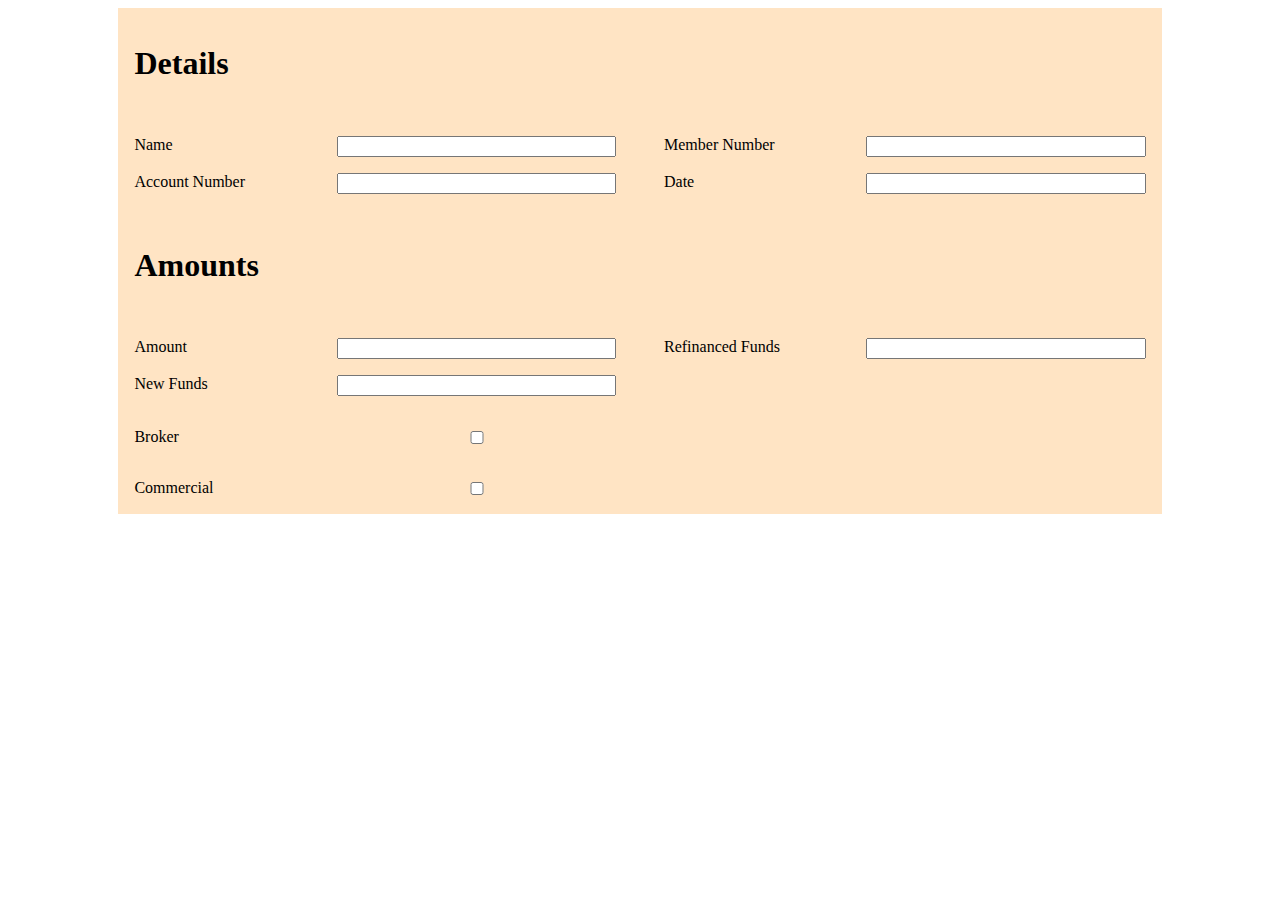
<file: index.html>
<!DOCTYPE html>
<html lang="en">
<head>
    <meta charset="UTF-8">
    <meta http-equiv="X-UA-Compatible" content="IE=edge">
    <meta name="viewport" content="width=device-width, initial-scale=1.0">
    <link rel="stylesheet" href="style.css">
    <title>Grid Test</title>
</head>
<body>
    <div class="container">
        <h1>Details</h1>
        <section class="group">
            <div class="field-half">
                <label for="name">Name</label>
                <input name="name" type="text">
            </div>
            <div class="field-half">
                <label for="num">Member Number</label>
                <input name="num" type="text">
            </div>
            <div class="field-half">
                <label for="">Account Number</label>
                <input type="text">
            </div>
            <div class="field-half">
                <label for="">Date</label>
                <input type="text">
            </div>
        </section>

        <h1>Amounts</h1>

        <section class="group">
            <div class="field-half">
                <label for="">Amount</label>
                <input type="text">
            </div>
            <div class="field-half">
                <label for="">Refinanced Funds</label>
                <input type="text">
            </div>
            <div class="field-half">
                <label for="">New Funds</label>
                <input type="text">
            </div>

        </section>

        <!-- checkboxes -->
        <section class="group">
            <div class="field-half">
                <label for="">Broker</label>
                <input name="broker-cb" class="broker-cb" type="checkbox">
            </div>
        </section>

        <section class="group hidden" id="broker-grp">
            <div class="field-full">
                <h3>Broker</h3>
            </div>
            <div class="field-half">
                <label for="">broker name</label>
                <input type="text">
            </div>
            <div class="field-half">
                <label for="">broker fee</label>
                <input type="number">
            </div>
        </section>

        <section class="group">
            <div class="field-half">
                <label for="">Commercial</label>
                <input name="comm-cb" class="comm-cb" type="checkbox">
            </div>
        </section>

        <section class="group hidden" id="comm-grp">
            <div class="field-full">
                <h3>Commercial</h3>
            </div>
            <div class="field-half">
                <label for="">LTR $ Approved</label>
                <input type="text">
            </div>
            <div class="field-half">
                <label for="">LTR Date Approved</label>
                <input type="number">
            </div>
            <div class="field-half">
                <label for="">LTR Agg</label>
                <input type="number">
            </div>
        </section>
    </div>

    <script src="script.js"></script>
</body>
</html>
</file>
<file: style.css>
label {
    font-size: .75rem;
}

.container {
    width: 80%;
    margin: 0 auto;
    display: grid;
    gap: 2rem;
    padding: 1rem;
    background-color: bisque;
}

.group {
    display: grid;
    gap: 1rem 3rem;
    grid-template-columns: 1fr;
}

.field-half {
    display: grid;
    gap: 1rem;
    grid-template-columns: 1fr 2fr;
}

.field-full {
    grid-column: 1 / 3;
}

@media only screen and (min-width: 850px) {
    label {
        font-size: 1rem;
    }

    .group {
        grid-template-columns: 1fr 1fr;
    }

    .field-half {
        display: grid;
        gap: 1rem;
        grid-template-columns: 2fr 3fr;
    }

}

@media only screen and (min-width: 1300px) {
    label {
        font-size: 1rem;
    }

    .group {
        grid-template-columns: 1fr 1fr;
    }

    .field-half {
        display: grid;
        gap: 1rem;
        grid-template-columns: 2fr 3fr;
    }

}

.hidden {
    display: none;
}
</file>
